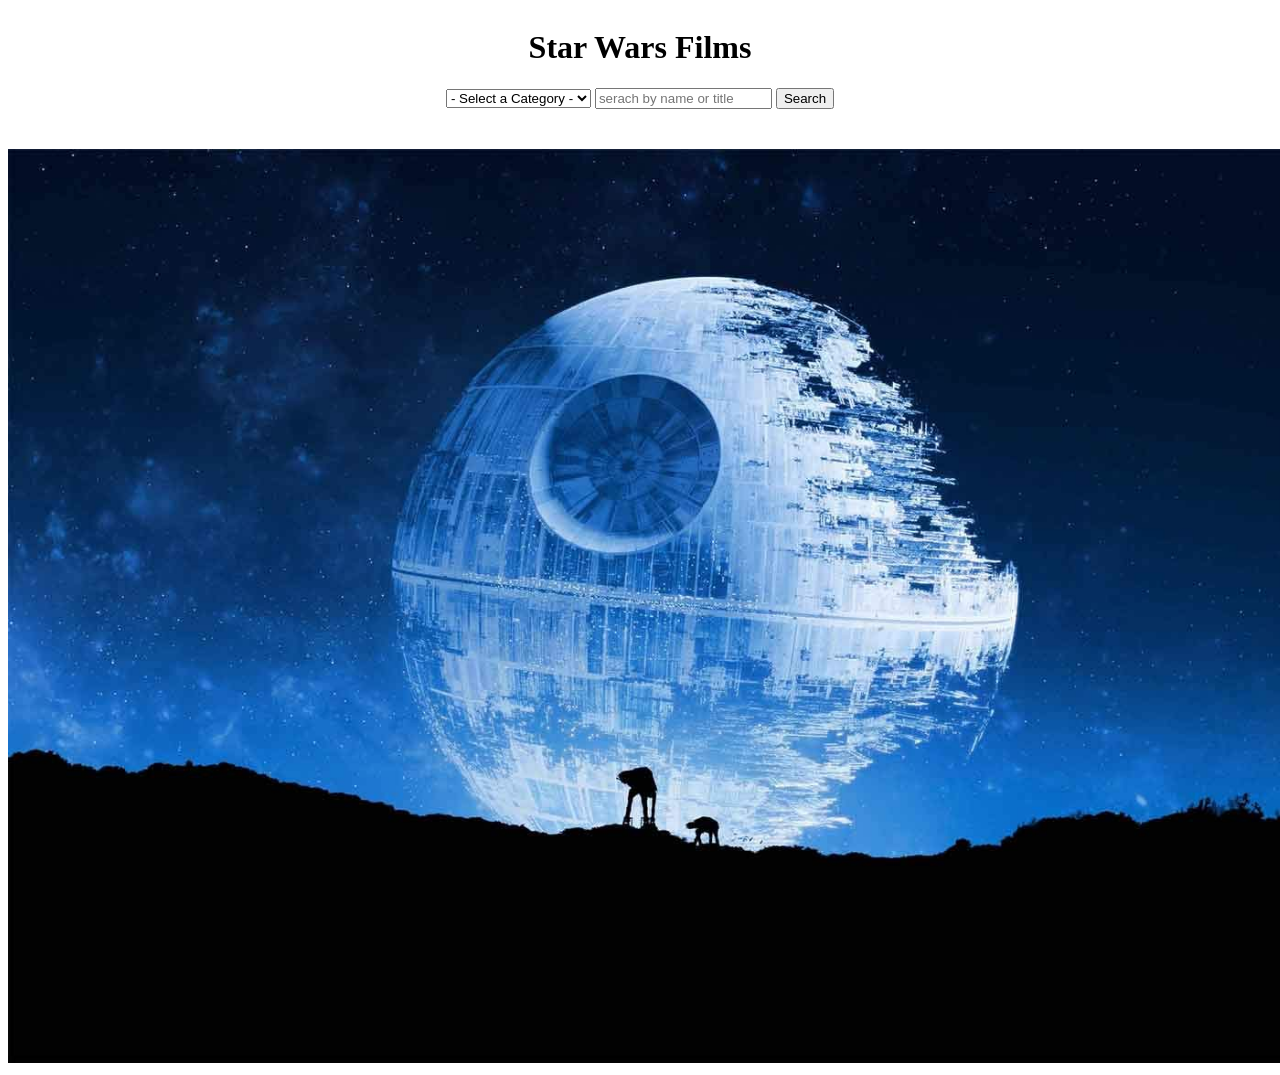
<file: index.html>
<!DOCTYPE html>
<html lang="en">
<head>
  <meta charset="UTF-8" />
  <meta name="viewport" content="width=device-width, initial-scale=1.0"/>
  <link rel="stylesheet" href="style.css" />
  <script type="module" src="app.js"></script>

  <title>Star Wars App</title>
</head>
<body>

  <header>
    <h1>Star Wars Films</h1>

    <form id="searchForm">
        <div>
            <span id="category-error" class="error-message"> * Please select a category</span>
        </div>
        <div class="search-container">
            <select id="swf-categories">
                <option value="">- Select a Category -</option>
                <option value="films">Films</option>
                <option value="people">People</option>
                <option value="planets">Planets</option>
                <option value="species">Species</option>
                <option value="starships">Starships</option>
                <option value="vehicles">Vehicles</option>
            </select>

            <input id="input" type="text" placeholder="serach by name or title"/>

            <button id="submit-btn" type="submit">
                Search
            </button>

        </div>
    </form>
  </header>

  <img src="./images/background.jpg" alt="start wars" id="homeImage">
  <main id="content"></main>

</body>
</html>
</file>
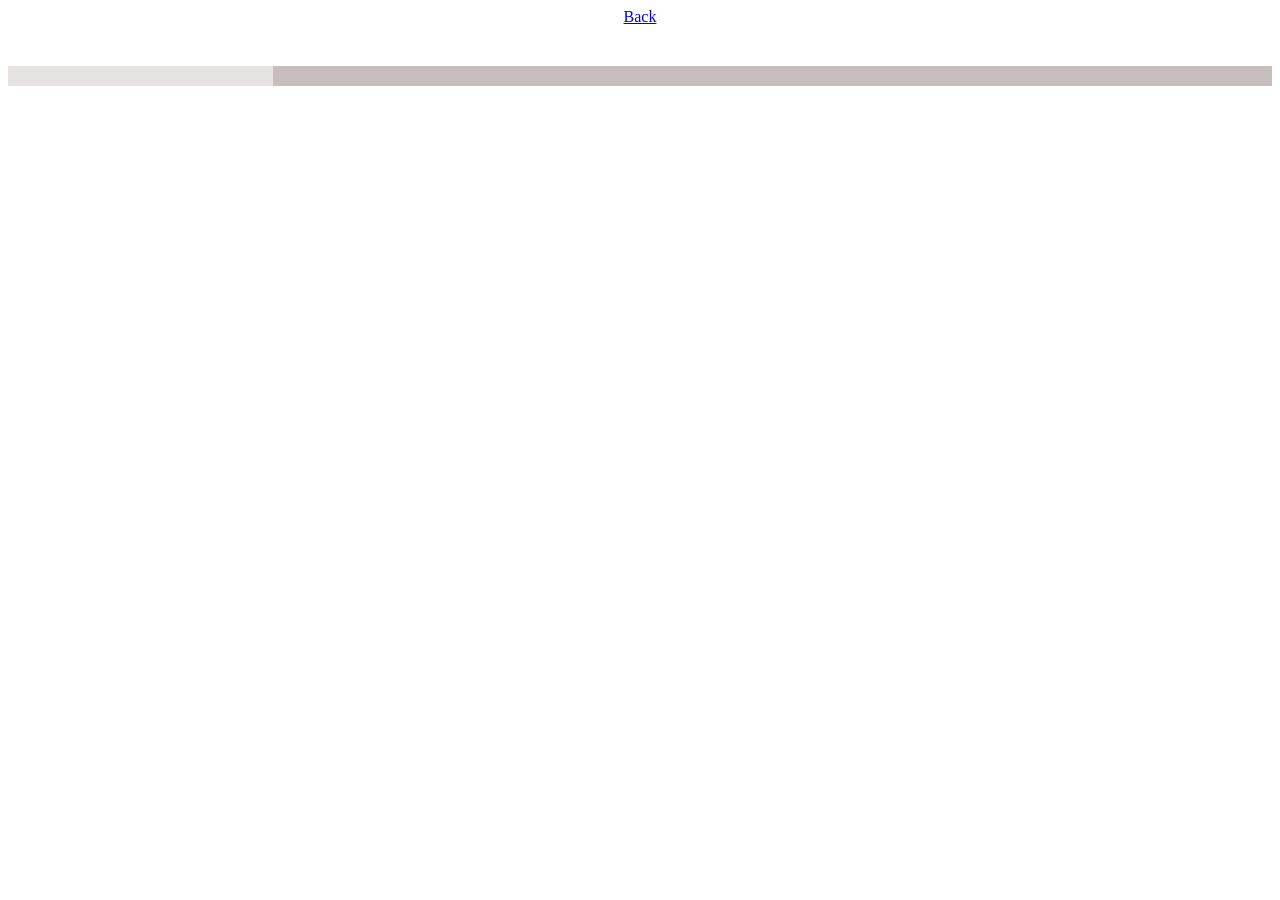
<file: content.html>
<!DOCTYPE html>
<html lang="en">
<head>
    <meta charset="UTF-8">
    <meta name="viewport" content="width=device-width, initial-scale=1.0">
    <script defer type="module" src="app.js"></script>
    <link rel="stylesheet" href="style.css" />
    <title>Individual Page</title>
</head>
<body>
    
    <header>
        <form id="searchForm"></form>
        <a href="index.html">Back</a>
    </header>
    <div id="individual-container" >
        <div class="leftSide-container" ></div> 
        <div class="rightSide-container"></div>
    </div>

</body>
</html>
</file>
<file: style.css>
.error-message {
  color: rgb(173, 6, 6);
  font-size: 14px;
  display: none;
}

header{
  margin-left: auto;
  margin-right: auto;
  width: 50vh;
  display: flex;
  flex-direction: column;
  align-items: center;
  padding-bottom: 40px;
}

#content{
  margin-left: auto;
  margin-right: auto;
  width: 70vh;
}

.card {
  display: flex;
  align-items: center;
  gap: 12px;
  padding: 10px 14px;
  border-radius: 8px;
  margin-bottom: 8px;
}

.card:nth-child(odd) {
  background-color: #f5f5f5;
}

.card:nth-child(even) {
  background-color: #e9eef5;
}

.num-order {
  font-weight: bold;
  width: 30px;
  text-align: center;
  padding: 4px 8px;
  color: rgb(0, 0, 0);
  border-radius: 6px;
  flex-shrink: 0;
}

.title-name {
  flex: 1;
  cursor: pointer;
  padding: 4px 8px;
  border-radius: 6px;
  transition: background-color 0.2s, color 0.2s;
}

.title-name:hover {
  background-color: #dbeafe;
  color: #061d5e;
}

.title-name.clicked {
  background-color: #c7d2fe;
  color: #1e3a8a;
}

#homeImage{
  width: 100vw;
  height: auto;
}
.hidden {
  display: none;
}

.title {
  margin: 0px;
}

#individual-container{
  margin-right: auto;
  margin-left: auto;
  display: flex;
  justify-content: center;
}

.leftSide-container{
  width: 20%;
  background: #e8e3e3;
  padding: 10px;
}

.rightSide-container{
  width: 80%;
  display: flex;
  flex-direction: column;
  background: #c9bebe;
  padding: 10px;
}

.right-sub-container{
  display: flex; 
  flex-direction: column;
}

.related-section{
  display: flex;
  flex-direction: column;
  padding: 10px 0px;
}

.sub-related-btn{
  margin: 5px 2px;
}

.btn-container{
  padding-top: 10px;
}

.related-items{
  font-weight: bold;
  padding-bottom: 20px;
}

.info-container{
  padding: 15px 0px;
}

.no-match{
  display: flex;
  justify-content: center;
}
</file>
